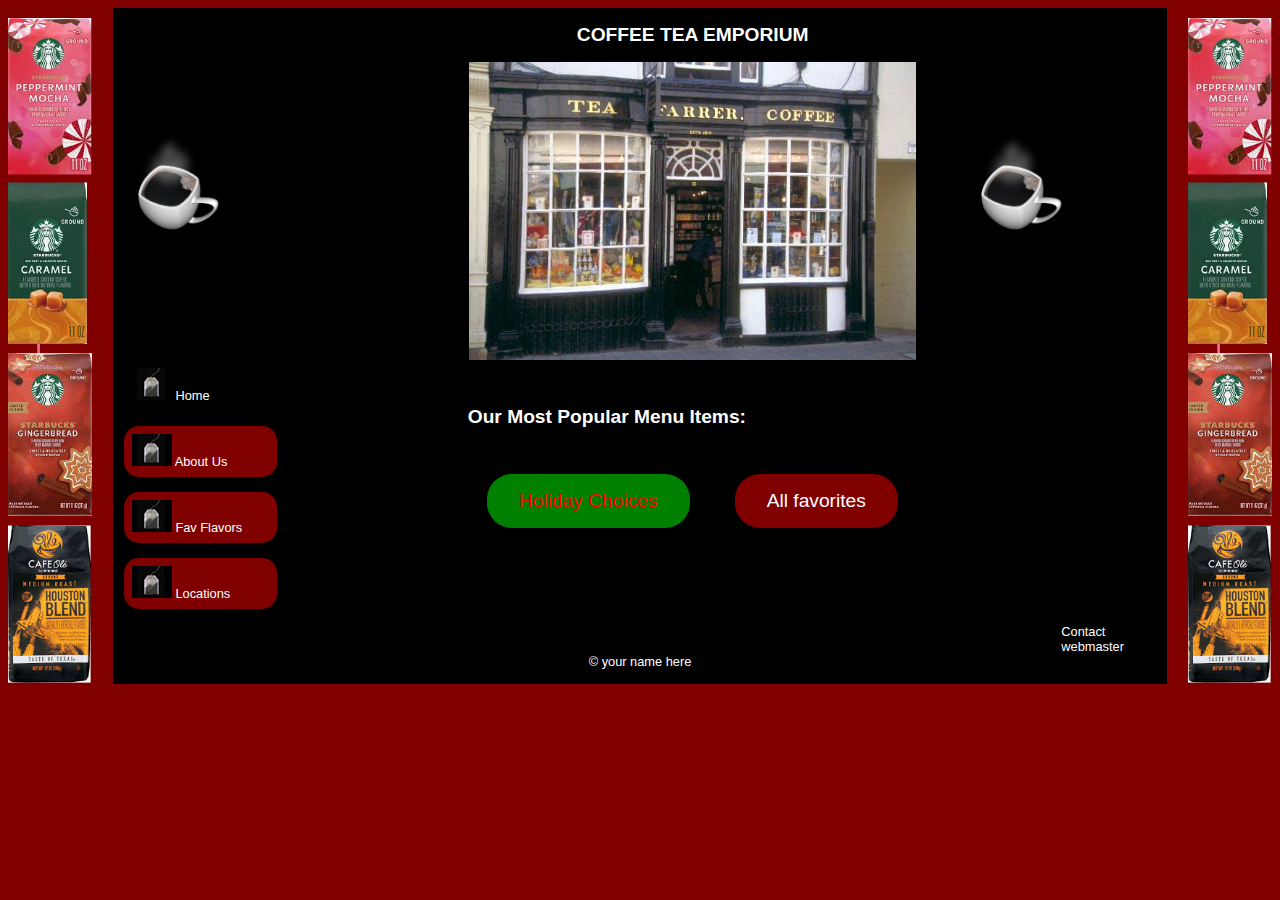
<file: WebApplication3_coffees/wwwroot/favflavors.html>
<!DOCTYPE html>
<!-- NOTE:  Responsive but does not render well in small screens 
            needs more work to do so -->
<html lang="en">
<head>
    <meta charset="UTF-8">
   <meta name="viewport" content="width=device-width, initial-scale=1.0">
    <title>Coffee Tea Emporium - Flavors</title>
    <link rel="stylesheet" href="coffee.css"  />
    <script>
        async function allflavors() {
            whaturl = "api/coffeeinfo/GetAllFlavors";
            console.log(whaturl);
            response = await fetch(whaturl);
            coffeeflavors = await response.json();
            console.log(coffeeflavors);
            msg = "";
            for (i = 0; i < coffeeflavors.length; i++) {
                msg += "<br/>" + coffeeflavors[i].sizeinoz + " " +
                    coffeeflavors[i].flavorname + " $" + coffeeflavors[i].price.toFixed(2);
            }
            document.getElementById('favorites').innerHTML = msg;
        }
        async function holiday() {
            whaturl = "api/coffeeinfo/GetHolidayFlavors";
            console.log(whaturl);
            response = await fetch(whaturl);
            coffeeflavors = await response.json();
            console.log(coffeeflavors);
            msg = "";
            for (i = 0; i < coffeeflavors.length; i++) {
                msg += "<br/>" + coffeeflavors[i].sizeinoz + " " +
                    coffeeflavors[i].flavorname + " $" + coffeeflavors[i].price.toFixed(2);
            }
            document.getElementById('favorites').innerHTML = msg;
        }
    </script>
    <style>
        button {
                       border: none;
                       color: white;
                       padding: 16px 32px;
                       text-align: center;
                       text-decoration: none;
                       display: inline-block;
                       font-size: 1.5em;
                       margin-left: 1em; margin-right:1em;
                       border-radius: 25px;;
         }
         .button1 {color:red; background-color: green;}
         .button2 { background-color: maroon; color: white;}
    </style>
</head>
<body>
    <div class="coffeegrid">
        <!-- row 1 elements -->
        <div class="marginLook1">&nbsp;</div>
        <div class="coffeecup1">
            <img class="ccup" src="coffeeCup.gif"  alt="steaming cup of coffee" />
        </div>
        <div class="coffeetealogo2">
            <h2 class="centerit">COFFEE TEA EMPORIUM</h2>
            <img class="logosize" src="coffeeteaemporium.jpg" alt="logo photo" />
        </div>
        <div class="coffeecup22">
            <img class="ccup" src="coffeeCup.gif"  alt="steaming cup of coffee" />
        </div>
        <div class="marginLook12">&nbsp;</div>
        <!-- row 2 elements-->
        <div class="linksection">
            <div class="herelink"> <!-- Home -->
            <img src="teabag.jpg" alt="tea bag icon" class="showornot" />
            Home
            </div>
            <br/>
            <div class="hyper">
                <a href="aboutus.html">
                    <img src="teabag.jpg" alt="tea bag icon" class="showornot" />
                    About Us 
                </a>
            </div>
            <br/>
            <div class="hyper">
                <a href="blank.html">
                    <img src="teabag.jpg" alt="tea bag icon" class="showornot" />
                    Fav Flavors
                </a>
            </div>
            <br/>
            <div class="hyper">
                <a href="blank.html">
                    <img src="teabag.jpg" alt="tea bag icon" class="showornot" />
                    Locations
                </a>
            </div>
            <br/>
        </div>  <!-- end linksection -->
        <div class="logotext2">
            <br/><br/>
           <h2>Our Most Popular Menu Items:</h2>
           <br /><div id="favorites"></div>
           <br/><button type="button" class="button1" onclick="holiday()">Holiday Choices</button>
           &emsp14;<button type="button" class="button2" onclick="allflavors()">All favorites</button>
          
        </div>
     <!-- row 3 elements -->
    <div class="copyr">
        <br/><br/>
        &copy; your name here
        <br/> <br/>
    </div>
    <div class="cw">
        <a href="mailto:webmaster@coffeetea.com">
            Contact webmaster
        </a>
    </div>  <!-- end of row 3 -->
 </div>  <!-- end of grid area -->
<br/><br/>









</body>
</html>
</file>
<file: WebApplication3_coffees/wwwroot/coffee.css>
body {
    background-color: maroon;
    
    color:white;
    font-family: Verdana, Arial, sans-serif;
    font-size: 1vw;
}
.coffeegrid {
    display: grid;
    background-color: black;
    grid-template-rows: repeat(4, auto);
    grid-template-columns: repeat(12, 1fr);
    
    align-content:center;

}
.faded {background-image: url(fadedcoffee.gif);
       text-align: center; }
       
.coffeecup1 {
    grid-column: 2/span 2;
    align-self: center;
}
.coffeetealogo {
    grid-column: 4/span 5;
}
.coffeetealogo2 {
    grid-column: 5/span 5;
}
.coffeecup2 {
    grid-column: 9/span 2;
    align-self: center;
}
.coffeecup22 {
    grid-column: 10/span 2;
    align-self: center;
}
.ccup {
    width:55%;
}
.centerit{
  text-align: center;  
} 
.logosize {
    display:block;
    width:85%;
    margin-left: auto;
    margin-right: auto;
}
.marginLook1 {
    /* one way of getting that column 1 look */
    /* there are others!   */
    grid-column: 1/span 1;
    grid-row: 1/span 3;  /* spanning three rows */
    background-color: maroon;
    background-image: url('leftbanner.png');
    background-position-x: left;
    background-size:contain;
    background-repeat: repeat-y;
}
.marginLook12 {
    /* one way of getting that column 1 look */
    /* there are others!   */
    grid-column: 12/span 1;
    grid-row: 1/span 3;
    background-color: maroon;
    background-image: url('leftbanner.png');
    background-position-x: right;
    background-size:contain;
    background-repeat: repeat-y;
}
.linksection {
    grid-column: 2 / span 2;
}
.hyper {
    background-color: maroon;
    color: white;
    border-radius: 15px;
    width: 65%;
    margin-left:5%;
    padding: 8px;
}
a:link {
    color: white;
    text-decoration: none;
}
.logotext {
    grid-column: 4 /span 6;
    margin-left: 3vw;
    text-align: justify;
}
.logotext2 {
    grid-column: 5 /span 6;
    margin-left: 3em;
    text-align: justify;
}
.herelink {
    margin-left:5%;
    padding: 8px;
}
.copyr {
    grid-column: 5 / span 4;
    text-align: center;
}
.cw {
    grid-column: 11 / span 1;
}
img.showornot {display:inline}
@media (max-width:768px) {
   img.showornot {display: none}
}
</file>
